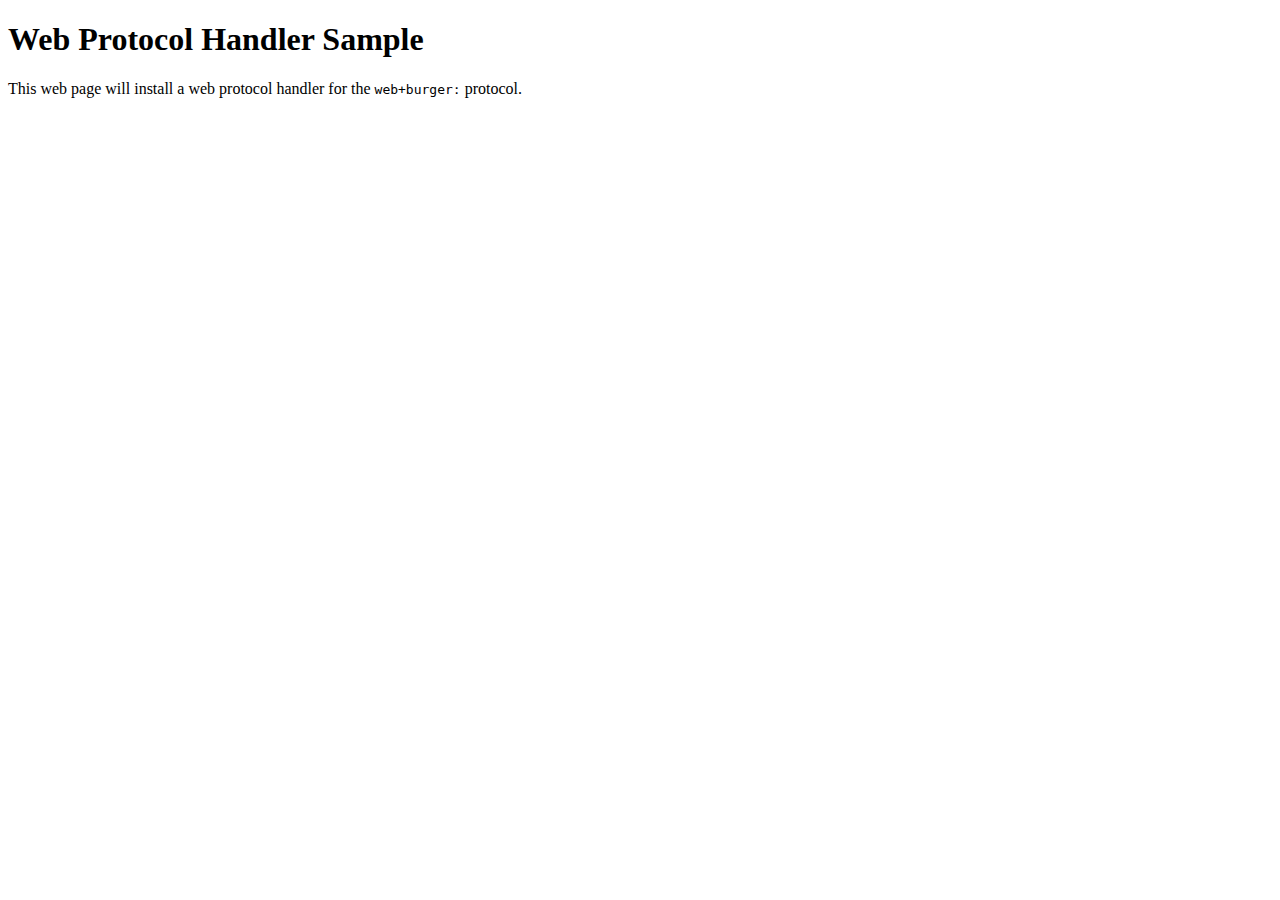
<file: url.html>
<!DOCTYPE HTML PUBLIC "-//W3C//DTD HTML 4.01//EN">
<html lang="en">
<head>
  <title>Web Protocol Handler Sample - Register</title>
  <script type="text/javascript">
    navigator.registerProtocolHandler("web+burger",
                                  "https://happyif.github.io/Fun/url.html?uri=%s",
                                  "Burger handler");
  </script>
</head>
<body>
  <h1>Web Protocol Handler Sample</h1>
  <p>This web page will install a web protocol handler for the <code>web+burger:</code> protocol.</p>
</body>
</html>
</file>
